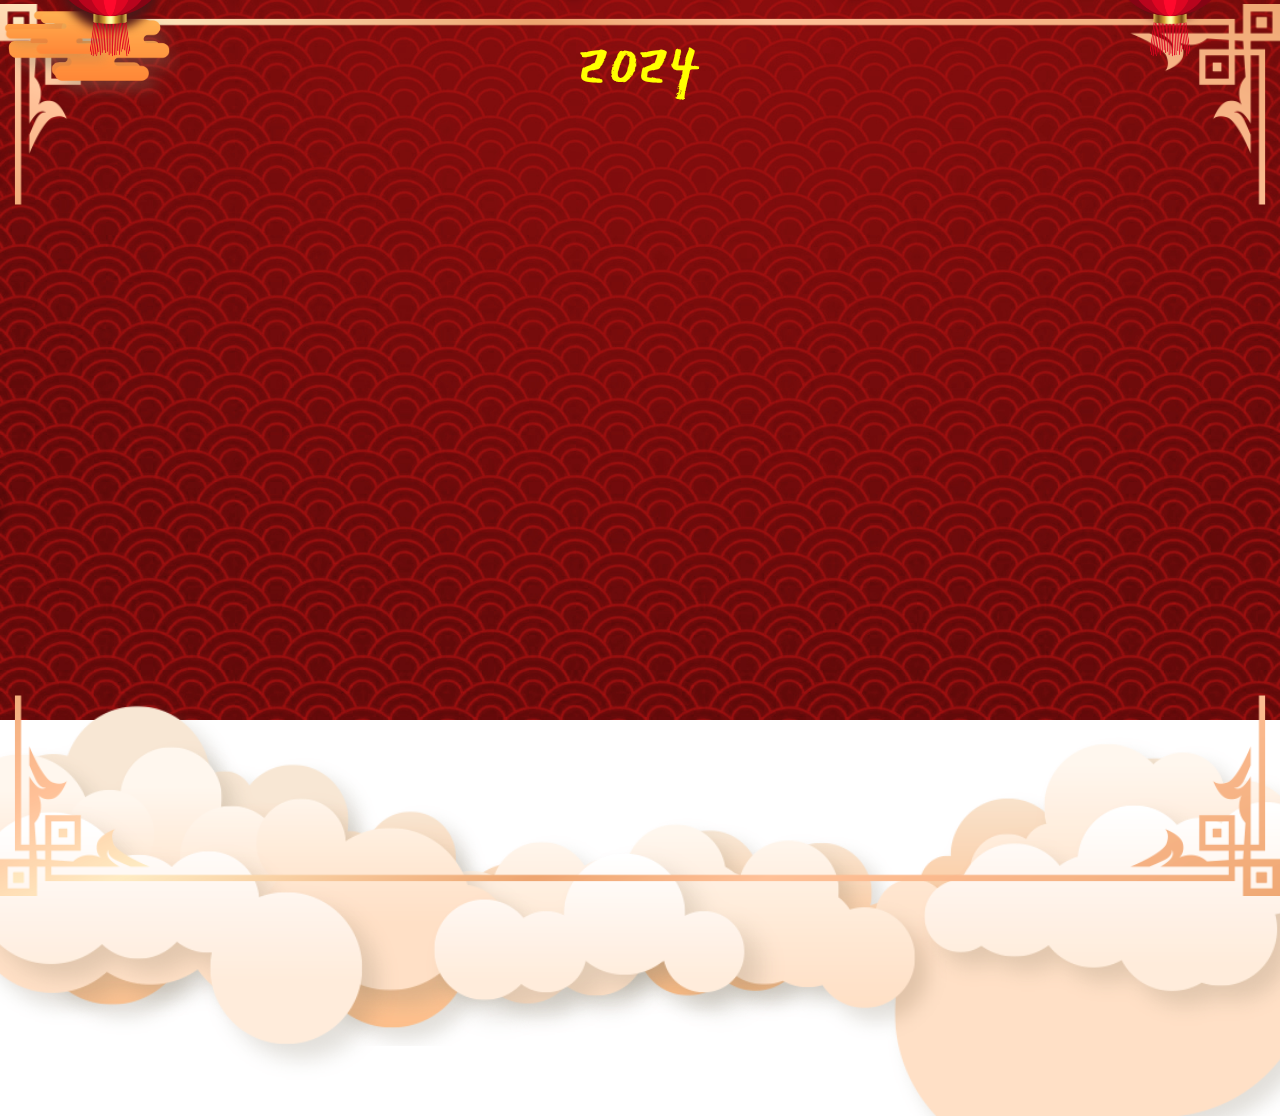
<file: index.html>
<!DOCTYPE html>
<html lang="en">
<head>
    <meta charset="UTF-8">
    <meta http-equiv="X-UA-Compatible" content="IE=edge">
    <meta name="viewport" content="width=device-width, initial-scale=1.0">
    <link rel="stylesheet" href="./style.css">
    <title>Happy Birthday Mom</title>
</head>
<body>
    <div class="wrapper">
        <h1>Happy birthday mummy in  Advanca...</h1>
        <div class="box-time">
            <div class="time">
                <p>Days</p>
                <span id="days">day</span>
            </div>
            <div class="time">
                <p>Hours</p>
                <span id="hours">hours</span>
            </div>
            <div class="time">
                <p>Minutes</p>
                <span id="minutes">minute</span>
            </div>
            <div class="time">
                <p>Seconds</p>
                <span id="seconds">seconds</span>
            </div>
        </div>
    </div>
    <div class="swarup">
        <a href="intro.html">Click here</a></div>
</body>
<script src="./app.js"></script>
</html>
</file>
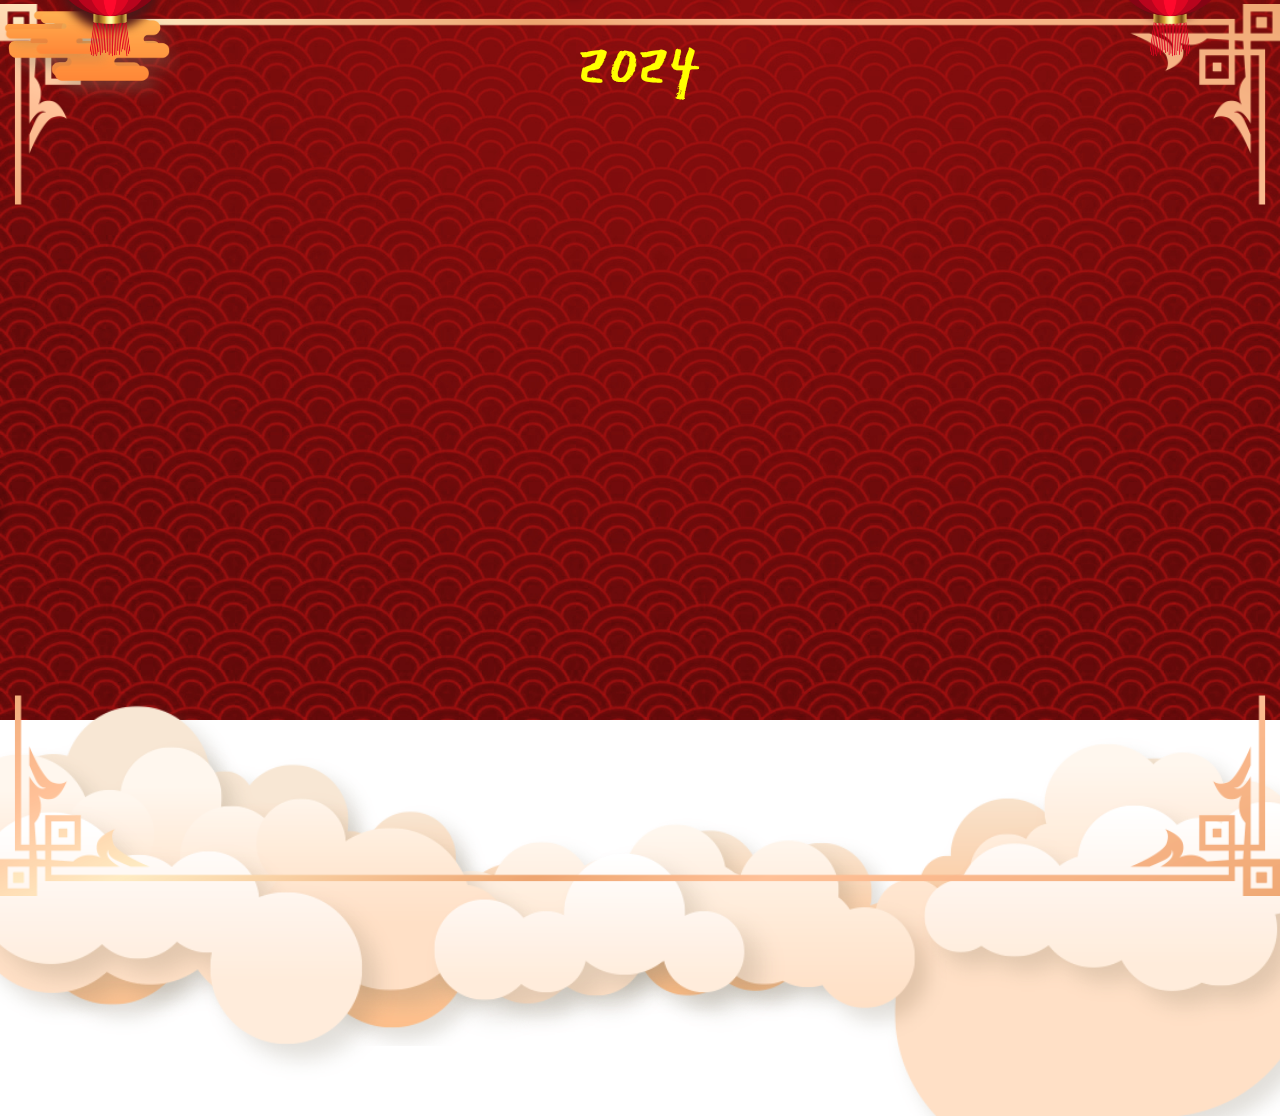
<file: intro.html>
<!DOCTYPE html>
<html lang="en">
<head>
    <meta charset="UTF-8">
    <meta http-equiv="X-UA-Compatible" content="IE=edge">
    <link rel="website icon" type="png" href="image/cat.png">
    <meta name="viewport" content="width=device-width, initial-scale=1.0">
    <link rel="stylesheet" href="https://cdnjs.cloudflare.com/ajax/libs/font-awesome/6.2.1/css/all.min.css" integrity="sha512-MV7K8+y+gLIBoVD59lQIYicR65iaqukzvf/nwasF0nqhPay5w/9lJmVM2hMDcnK1OnMGCdVK+iQrJ7lzPJQd1w==" crossorigin="anonymous" referrerpolicy="no-referrer" />
    <link rel="stylesheet" href="intro.css">
    <title>Happy Birthday Mummy</title>
</head>
<body>
    <div class="box-slider">
        <div class="slider1">
            <img src="image/bgr.jpg" alt="">
            <div class="happynewyear">
                <div class="textHappynewyear">
                    <div class="box-span">
                        <span></span>
                    </div>
                    <div class="box-span">
                        <span></span>
                    </div>
                    <div class="box-span">
                        <span></span>
                    </div>
                    <div class="box-span">
                        <span></span>
                    </div>
                </div>
            </div>
            <div class="box-button">
                <div class="button">
                    <button>Happy Birthday Mummy</button>
                    <span><i class="fa-solid fa-heart"></i></span>
                </div>
            </div>
            <div class="box-slider_img1">
                <div class="slider-img1">
                    <img src="image/circular-pattern.png" alt="">
                </div>
                <div class="pattern">
                    <img src="image/pattern.png" alt="">
                </div>
            </div>
            <div class="circle">
                <span></span>
            </div>
            <div class="box-flower">
                <div class="flower-img">
                    <img src="image/flower.png" alt="">
                </div>
                <div class="flower-img">
                    <img src="image/flower.png" alt="">
                </div>
                <div class="flower-img">
                    <img src="image/flower1.png" alt="">
                </div>
                <div class="flower-img">
                    <img src="image/flower1.png" alt="">
                </div>
                <div class="flower-img">
                    <img src="image/flower2.png" alt="">
                </div>
                <div class="flower-img">
                    <img src="image/flower2.png" alt="">
                </div>
            </div>
            <div class="box-slider_img2">
                <div class="box-slider-img2">
                    <div class="slider-img2">
                        <img src="image/lanterns.png" alt="">
                    </div>
                </div>
                <div class="box-slider-img3">
                    <div class="slider-img3">
                        <img src="image/lanterns.png" alt="">
                    </div>
                </div>
                <div class="box-slider-img4">
                    <div class="slider-img4">
                        <img src="image/lanterns.png" alt="">
                    </div>
                </div>
                <div class="box-slider-img5">
                    <div class="slider-img5">
                        <img src="image/lanterns.png" alt="">
                    </div>
                </div>
            </div>
            <div class="slider-img6">
                <img src="image/cloud-red1.png" alt="">
                <img src="image/cloud-red2.png" alt="">
                <img src="image/cloud-red2.png" alt="">
            </div>
            <div class="box-lion_dance">
                <div class="lion_dance1">
                    <img src="image/Lion-dance.gif" alt="">
                </div>
                <div class="lion_dance2">
                    <img src="image/Lion-dance2.gif" alt="">
                </div>
            </div>
            <div class="cat">
                <img src="image/cat.png" alt="">
            </div>
            <div class="box-number">
                <div class="number2023">
                    <div class="number">
                        <span>2</span>
                    </div>
                    <div class="number">
                        <span>0</span>
                    </div>
                    <div class="number">
                        <span>2</span>
                    </div>
                    <div class="number">
                        <span>4</span>
                    </div>
                </div>
            </div>
            <div class="box-rim">
                <div class="rim1">
                    <img src="image/rim1.png" alt="">
                </div>
                <div class="rim2">
                    <img src="image/rim1.png" alt="">
                </div>
            </div>
            <div class="box-texture_clouds">
                <div class="texture_clouds1">
                    <img src="image/texture-clouds.png" alt="">
                </div>
                <div class="texture_clouds1">
                    <img src="image/texture-clouds.png" alt="">
                </div>
                <div class="texture_clouds1">
                    <img src="image/texture-clouds.png" alt="">
                </div>
                <div class="texture_clouds1">
                    <img src="image/texture-clouds.png" alt="">
                </div>
                <div class="texture_clouds1">
                    <img src="image/texture-clouds.png" alt="">
                </div>
            </div>
            <div class="box-big_clouds">
                <div class="big_clouds1">
                    <img src="image/big-clouds1.png" alt="">
                </div>
                <div class="big_clouds2">
                    <img src="image/big-clouds2.png" alt="">
                </div>
                <div class="big_clouds3">
                    <img src="image/big-clouds3.png" alt="">
                </div>
            </div>
        </div>
        <div class="slider2">
            <div class="rhombus"></div>
            <div class="rhombus"></div>
            <div class="rhombus-img">
                <img id="img-cua-em" src="1.jpg" alt="">
            </div>
            <div class="mail">
                <button><i class="fa-regular fa-envelope"></i></button>
                <span class="heart"><i class="fa-solid fa-heart"></i></span>
            </div>
        </div>
        <div class="slider3">
            <div class="box-content">
                <div class="left">
                    <img src="image/bg1.jpg" alt="">
                    <div class="center">

                    </div>
                    <div class="lanterns-content">
                        <img src="image/lanterns.png" alt="">
                    </div>
                    <div class="box-big_flowers">
                        <img src="image/big-flower.png" alt="">
                        <img src="image/big-flower.png" alt="">
                        <img src="image/big-flower.png" alt="">
                        <img src="image/big-flower1.png" alt="">
                        <img src="image/big-flower1.png" alt="">
                        <img src="image/big-flower2.png" alt="">
                        <img src="image/big-flower2.png" alt="">
                        <img src="image/big-flower2.png" alt="">
                    </div>
                    <div class="box-circle_left">
                        <div class="circle_left">
                            <img src="image/circular-pattern.png" alt="">
                            <div class="text-content">
                                <h2>Happy</h2>
                                <h1>Birthday</h1>
                                <span>Mummy</span>
                            </div>
                        </div>
                    </div>
                    <div class="apricot_blossom">
                        <img src="image/apricot-blossom.png" alt="">
                        <img src="image/apricot-blossom.png" alt="">
                        <img src="image/apricot-blossom.png" alt="">
                        <img src="image/apricot-blossom.png" alt="">
                        <img src="image/apricot-blossom.png" alt="">
                        <img src="image/apricot-blossom.png" alt="">
                    </div>
                </div>
                <div class="right">
                    <div class="content">
                        <div class="title">
                            <h1 id="name-cuas-em">&#129505For you !</h1>
                        </div>
                        <p id="message-content">
                            <font color="green">फूल🌹 में जिस तरह खुशबू अच्छी लगती है! <br>
                                मुझको उस तरह मेरी माँ अच्छी🤗 लगती है <br>
                                अल्लाह सलामत और खुश😁 रखे मेरी माँ को <br>
                                दुआओं में सारी मुझे यह दुआ🤲 अच्छी लगती है <br>
                                🎂🍫  Happy Birthday Maa  🎂🍫                                                
                                                
</font>
<font color="red">
</font>
                        </p>
                        <div class="fixedContent">
                            <h3><a href="swarup/index.html">Created by: Hammad</a></h3>
                        </div>
                    </div>
                </div>
            </div>
            <i class="fa-solid fa-xmark"></i>
        </div>
    </div>

    <audio id="song">
        <source src="image/nhac.mp3" type="audio/mp3">
    </audio>

<script src="./data.js"></script>

<script>
    // get request GET name
    var urlParams = new URLSearchParams(window.location.search);
    var name = urlParams.get('name');
    // search name in data_name
    if (name != null) {
        for (var i = 0; i < data_name.length; i++) {
            if (name == data_name[i].name) {
                document.getElementById("name-cua-em").innerHTML = data_name[i].name;
                document.getElementById("img-cua-em").src = data_name[i].img;
                document.getElementById("message-content").innerHTML = data_name[i].message;
                break;
            }
        }
    }


</script>
<script src="./intro.js"></script>
</body>
</html>
</file>
<file: style.css>
@import url('https://fonts.googleapis.com/css2?family=Lobster&display=swap');
@import url('https://fonts.googleapis.com/css2?family=Caramel&display=swap');
@import url('https://fonts.googleapis.com/css2?family=Fredoka+One&display=swap');
*{
    padding: 0;
    margin: 0;
    box-sizing: border-box;
}
body{
    background-image: url('image/background1.jpg');
    background-repeat: no-repeat;
    background-size: cover;
    width: 100vw;
    height: 100vh;
    position: relative;
    display: flex;
    justify-content: center;
    align-items: center;
}
.wrapper{
    position: relative;
    width: 100%;
    height: 100%;
    display: flex;
    justify-content: center;
    align-items: center;
    flex-direction: column;
    line-height: 80px;
}
.wrapper h1{
    font-size: 40px;
    font-family: 'Lobster', cursive;
    letter-spacing: 1px;
    color: #fff;
}
.wrapper .box-time{
    position: relative;
    display: flex;
    line-height: normal;
    width: 530px;
    justify-content: space-between;
}
.box-time .time{
    position: relative;
    width: 120px;
    height: 120px;
    display: flex;
    justify-content: center;
    align-items: center;
    flex-direction: column;
    background-color: rgb(216, 48, 48);
    border-radius: 50%;
    box-shadow: 0 0 20px #fff,
            0 0 40px #fff;
}
.box-time .time::before{
    position: absolute;
    content: '';
    width: 100px;
    height: 100px;
    border: 11px solid rgb(251, 255, 0);
    box-shadow: inset 0 0 10px #333;
    border-radius: 50%;
}
.box-time .time p{
    font-size: 35px;
    font-family: 'Caramel', cursive;
}
.box-time .time span{
    padding: 10px 0px;
    font-size: 25px;
    font-family: 'Fredoka One', cursive;
}
</file>
<file: intro.css>
@import url('https://fonts.googleapis.com/css2?family=Water+Brush&display=swap');
@import url('https://fonts.googleapis.com/css2?family=East+Sea+Dokdo&display=swap');
@import url('https://fonts.googleapis.com/css2?family=Roboto&display=swap');
@import url('https://fonts.googleapis.com/css2?family=Lobster&display=swap');
@import url('https://fonts.googleapis.com/css2?family=Anton&display=swap');
@import url('https://fonts.googleapis.com/css2?family=Dancing+Script:wght@700&display=swap');
*{
    margin: 0;
    padding: 0;
    box-sizing: border-box;

}
body{
    width: 100vw;
    height: 100vh;
    overflow: hidden;
}
.box-slider{
    width: 100%;
    height: 100%;
    position: relative;
}
.box-slider_img1{
    width: 100%;
    height: 100%;
    position: absolute;
    z-index: 1000;
    top: 0;
}
.slider1{
    width: 100%;
    height: 100%;
    overflow: hidden;
    /* animation: slider1 3s forwards; */
    user-select: none;
}
@keyframes slider1{
    0%{
        transform: scale(3);
        filter: blur(10px);
    }
    100%{
        transform: scale(1);
        filter: blur(0);
    }
}
.slider1 img{
    width: 100%;
}
.happynewyear{
    position: absolute;
    width: 100%;
    display: flex;
    justify-content: center;
    top: 0;
    left: 0;
    z-index: 100000;
}
.textHappynewyear{
    position: absolute;
    width: 500px;
    height: 80px;
    display: flex;
    justify-content: space-between;
    top: 20px;
    transform: translateY(-130px);
    animation: textHappyTransform 1s 3s forwards;
}
@keyframes textHappyTransform{
    0%{
        transform: translateY(-130px);
    }
    50%,100%{
        transform: translateY(0px);
    }
}
.box-span{
    top: 0;
}
.textHappynewyear .box-span span{
    width: 80px;
    height: 80px;
    background-color: red;
    transform: rotate(45deg);
    display: flex;
    justify-content: center;
    align-items: center;
    box-shadow: inset 0px 0px 10px rgb(0, 0, 0, 0.6);
}
.textHappynewyear .box-span:nth-child(1){
    animation: rotateText 5s linear infinite;
}
@keyframes rotateText{
    0%{
        transform: rotate(0deg);
        transform-origin: top;
    }
    25%{
        transform: rotate(5deg);
        transform-origin: top;
    }
    50%{
        transform: rotate(0deg);
        transform-origin: top;
    }
    75%{
        transform: rotate(-5deg);
        transform-origin: top;
    }
    100%{
        transform: rotate(0deg);
        transform-origin: top;
    }
}
.textHappynewyear .box-span:nth-child(2){
    animation: rotateText2 3s linear infinite;
}
@keyframes rotateText2{
    0%{
        transform: rotate(0deg);
        transform-origin: top;
    }
    25%{
        transform: rotate(5deg);
        transform-origin: top;
    }
    50%{
        transform: rotate(0deg);
        transform-origin: top;
    }
    75%{
        transform: rotate(-5deg);
        transform-origin: top;
    }
    100%{
        transform: rotate(0deg);
        transform-origin: top;
    }
}
.textHappynewyear .box-span:nth-child(3){
    animation: rotateText3 7s linear infinite;
}
@keyframes rotateText3{
    0%{
        transform: rotate(0deg);
        transform-origin: top;
    }
    25%{
        transform: rotate(5deg);
        transform-origin: top;
    }
    50%{
        transform: rotate(0deg);
        transform-origin: top;
    }
    75%{
        transform: rotate(-5deg);
        transform-origin: top;
    }
    100%{
        transform: rotate(0deg);
        transform-origin: top;
    }
}
.textHappynewyear .box-span:nth-child(4){
    animation: rotateText4 4s linear infinite;
}
@keyframes rotateText4{
    0%{
        transform: rotate(0deg);
        transform-origin: top;
    }
    25%{
        transform: rotate(5deg);
        transform-origin: top;
    }
    50%{
        transform: rotate(0deg);
        transform-origin: top;
    }
    75%{
        transform: rotate(-5deg);
        transform-origin: top;
    }
    100%{
        transform: rotate(0deg);
        transform-origin: top;
    }
}
.textHappynewyear span::before{
    position: absolute;
    content: '';
    width: 100%;
    height: 100%;
    border: 2px solid #ffe100;
    box-shadow: 8px 3px 15px rgb(0, 0, 0, 0.6);
}
.textHappynewyear .box-span:nth-child(1) span::after{
    position: absolute;
    content: 'Chúc';
    transform: rotate(-45deg);
    font-family: 'Water Brush', cursive;
    font-size: 40px;
    color: #ffe100;
    animation: textHappy1 4s linear infinite;
}
@keyframes textHappy1{
    0%{
        content: 'Happy';
    }
    33.333%{
        content: 'Birthday';
    }
    66.6667%{
        content: 'Mummy';
    }
    100%{
        content: '❤️';
    }
}
.textHappynewyear .box-span:nth-child(2) span::after{
    position: absolute;
    content: 'Happy';
    transform: rotate(-45deg);
    font-family: 'Water Brush', cursive;
    font-size: 35px;
    color: #ffe100;
    animation: textHappy2 4s linear infinite;
}
@keyframes textHappy2{
    0%{
        content: 'Happy';
    }
    33.333%{
        content: 'Birthday';
    }
    66.6667%{
        content: 'Mummy';
    }
    100%{
        content: '❤️';
    }
}
.textHappynewyear .box-span:nth-child(3) span::after{
    position: absolute;
    content: '🎉💕';
    transform: rotate(-45deg);
    font-family: 'Water Brush', cursive;
    font-size: 40px;
    color: #ffe100;
    animation: textHappy3 4s linear infinite;
}
@keyframes textHappy3{
    0%{
        content: 'Many';
    }
    33.333%{
        content: 'Many';
    }
    66.6667%{
        content: 'Happy';
    }
    100%{
        content: 'return of the day';
    }
}
.textHappynewyear .box-span:nth-child(4) span::after{
    position: absolute;
    content: '🎉';
    transform: rotate(-45deg);
    font-family: 'Water Brush', cursive;
    font-size: 40px;
    color: #ffe100;
    animation: textHappy4 4s linear infinite;
}
@keyframes textHappy4{
    0%{
        content: 'Happy';
    }
    33.333%{
        content: 'Birthday';
    }
    66.6667%{
        content: 'Mom';
    }
    100%{
        content: '❤️';
    }
}
.box-slider_img1{
    animation: scaleRotate 1s 4s forwards;
    opacity: 0;
    transform: scale(0.3);
}
.slider1 .box-slider_img1 .slider-img1{
    position: absolute;
    width: 400px;
    top: 50%;
    left: 50%;
    transform: translate(-50%, -50%);
    display: flex;
    justify-content: center;
    align-items: center;
    z-index: 10;
    animation:sliderImg2 20s linear infinite;
}
@keyframes scaleRotate{
    0%{
        opacity: 0;
        transform: scale(0.3);
    }
    100%{
        opacity: 1;
        transform: scale(1);
    }
}
@keyframes sliderImg2{
    0%{
        transform: translate(-50%, -50%) rotate(0deg);
    }
    100%{
        transform: translate(-50%, -50%) rotate(360deg);
    }
}
.slider1 .box-slider_img1 .slider-img1::before{
    position: absolute;
    content: '';
    width: calc(100% - 40px);
    height: calc(100% - 40px);
    background-color: #aa0000;
    border-radius: 50%;
    z-index: -1;
    box-shadow: inset 0px 0px 80px rgb(0, 0, 0);
}
.slider1 .box-slider_img1 .slider-img1 img{
    width: 100%;
}
.box-number{
    position: absolute;
    top: 0;
    left: 0;
    z-index: 10000;
    width: 100%;
    height: 100%;
    pointer-events: none;
}
.number2023{
    position: absolute;
    display: flex;
    top: 63%;
    left: 50%;
    align-items: center;
    justify-content: center;
    transform: translate(-50%,-50%);
    font-family: 'East Sea Dokdo', cursive;
    color: rgb(255, 255, 0);
    font-size: 75px;
}
.number2023 .number:nth-child(1){
    position: relative;
    top: -500px;
    animation: number1 1.5s 4.5s linear forwards;
}
@keyframes number1{
    0%{
        top: -400px;
        left: -100px;
        transform: rotate(15deg);
        /* transform-origin: left; */
    }
    20%{
        top: 0px;
        left: -100px;
        transform: rotate(15deg);
        /* transform-origin: left; */
    }
    23%{
        top: -10px;
        left: -97px;
        transform: rotate(10deg);
    }
    25%{
        top: -20px;
        left: -95px;
    }
    28%{
        top: -28px;
        left: -90px;
    }
    30%{
        top: -35px;
        left: -85px;
    }
    33%{
        top: -41.5px;
        left: -82px;
    }
    35%{
        top: -50px;
        left: -80px;
    }
    40%{
        top: -62px;
        left: -75px;
    }
    45%{
        top: -68px;
        left: -70px;
    }
    50%{
        top: -70px;
        left: -65px;
    }
    52.5%{
        top: -69px;
        left: -62px;
    }
    55%{
        top: -68px;
        left: -60px;
    }
    57.5%{
        top: -65px;
        left: -55px;
    }
    60%{
        top: -62px;
        left: -50px;
    }
    62.5%{
        top: -59px;
        left: -48px;
    }
    65%{
        top: -50px;
        left: -45px;
    }
    67.5%{
        top: -41.5px;
        left: -43px;
    }
    70%{
        top: -35px;
        left: -40px;
    }
    72.5%{
        top: -28px;
        left: -38px;
    }
    75%{
        top: -20px;
        left: -35px;
    }
    77.5%{
        top: -10px;
        left: -33px;
    }
    80%{
        top: 0;
        left: -30px;
        transform: rotate(-15deg);
    }
    82.5%{
        top: -3px;
        left: -27px;
    }
    85%{
        top: -8px;
        left: -22.5px;
    }
    90%{
        top: -20px;
        left: -15px;
    }
    95%{
        top: -8px;
        left: -7.5px;
    }
    100%{
        top: 0px;
        left: 0px;
        transform: rotate(0deg);
        transform-origin: left;
    }
}
.number2023 .number:nth-child(2){
    position: relative;
    top: -500px;
    animation: number1 1.5s 5.5s linear forwards;
}
.number2023 .number:nth-child(3){
    position: relative;
    top: -500px;
    animation: number1 1.5s 6.5s linear forwards;
}
.number2023 .number:nth-child(4){
    position: relative;
    top: -500px;
    animation: number1 1.5s 7.5s linear forwards;
}
.box-button{
    position: absolute;
    top: 75%;
    left: 50%;
    transform: translate(-50%,-50%) scale(0);
    z-index: 10000;
    animation: scaleButton 3s 10s linear forwards;
}
@keyframes scaleButton{
    0%{
        transform: translate(-50%,-50%) scale(0);
    }
    10%{
        transform: translate(-50%,-50%) scale(1.3);
    }
    20%{
        transform: translate(-50%,-50%) scale(0.7);
    }
    30%,100%{
        transform: translate(-50%,-50%) scale(1);
    }
}
.box-button .button{
    width: 170px;
    height: 50px;
    display: flex;
    justify-content: center;
    align-items: center;
}
.box-button .button button{
    padding: 10px 15px;
    background-color: rgb(199,37,68);
    font-family: 'Roboto', sans-serif;
    border: none;
    color: #ffe100;
    font-size: 15px;
    font-weight: bold;
    border-radius: 4px 0px 0px 4px;
    cursor: pointer;
    transition: 0.5s;
}
.box-button .button button:hover{
    background-color: rgb(180, 32, 59);
    color: aliceblue;
}
.box-button .button span{
    position: relative;
    width: 42px;
    height: 42px;
    background-color: rgb(199,37,68);
    margin-left: -2px;
    border-radius: 0px 6px 6px 0px;
    cursor: pointer;
    display: flex;
    justify-content: center;
    align-items: center;
    transition: 0.5s;
}
.box-button .button button:hover ~ span{
    transform: translateY(-4px);
    background-color: rgb(186, 35, 62);
    box-shadow: -2px 2px 5px rgb(0, 0, 0, 0.5);
}
.box-button .button span i{
    color: #fff;
    transition: 0.5s;
}
.box-button .button button:hover ~ span i{
    color: rgb(255, 41, 80);
    transform: rotate(360deg);
    filter: drop-shadow(0px 0px 10px rgb(255, 187, 199));
}
.circle{
    position: absolute;
    top: 0;
    left: 0;
    width: 100%;
    height: 100%;
    display: flex;
    justify-content: center;
    align-items: center;
}
.circle span{
    position: absolute;
    width: 450px;
    height: 450px;
    background: #db0000;
    border-radius: 50%;
    display: flex;
    justify-content: center;
    align-items: center;
    box-shadow: 0 0 30px rgb(0, 0, 0);
    opacity: 0;
    animation: scaleRotate 1s 3s forwards;
}
.circle span::before{
    position: absolute;
    content: '';
    width: 100%;
    height: 100%;
    border: 4px solid #ffe100;
    border-radius: 50%;
}
.pattern{
    position: absolute;
    top: 50%;
    left: 50%;
    transform: translate(-50%, -50%);
    content: '';
    width: 230px;
    height: 230px;
    display: flex;
    justify-content: center;
    align-items: center;
    z-index: 1000;
    overflow: hidden;
    background-color: #aa0000;
    border-radius: 50%;
    box-shadow: inset 0px 0px 15px rgb(0, 0, 0, 0.6);
}
.pattern img{
    width: 570px;
    opacity: 0.5;
}
.box-flower{
    position: absolute;
    top: 0;
    left: 0;
    width: 100%;
    animation: scaleRotate 1s 4s forwards;
    opacity: 0;
    transition: all 1s;
    transform: scale(0.3);
    z-index: 80;
}
.flower-img:nth-child(1){
    position: absolute;
    width: 100px;
    top: 100px;
    left: 460px;
    z-index: 1000;
    animation: rotateFlower 3s linear infinite;
}
@keyframes rotateFlower{
    0%{
        transform: rotate(0deg);
    }
    100%{
        transform: rotate(360deg);
    }
}
.flower-img:nth-child(4){
    position: absolute;
    width: 130px;
    top: 380px;
    right: 430px;
    z-index: 1000;
    /* filter: drop-shadow(-5px 6px 5px rgb(0, 0, 0, 0.5)); */
    animation: rotateFlower2 5s linear infinite;
}
@keyframes rotateFlower2{
    0%{
        transform: rotate(360deg);
    }
    100%{
        transform: rotate(0deg);
    }
}
.flower-img:nth-child(3){
    position: absolute;
    width: 180px;
    top: 140px;
    left: 350px;
    z-index: 10;
    /* filter: drop-shadow(-5px 6px 5px rgb(0, 0, 0, 0.5)); */
    animation: rotateFlower2 3s linear infinite;
}
.flower-img:nth-child(6){
    position: absolute;
    width: 100px;
    top: 330px;
    right: 420px;
    z-index: 70;
    /* filter: drop-shadow(-5px 6px 5px rgb(0, 0, 0, 0.5)); */
    animation: rotateFlower 3s linear infinite;
}
.flower-img:nth-child(5){
    position: absolute;
    width: 125px;
    top: 110px;
    left: 400px;
    z-index: 10;
    /* filter: drop-shadow(-5px 6px 5px rgb(0, 0, 0, 0.5)); */
    animation: rotateFlower2 5s linear infinite;
}
.flower-img:nth-child(2){
    position: absolute;
    width: 180px;
    top: 390px;
    right: 460px;
    z-index: 10;
    /* filter: drop-shadow(-5px 6px 5px rgb(0, 0, 0, 0.5)); */
    animation: rotateFlower2 4s linear infinite;
}
.box-slider_img2{
    position: absolute;
    width: 100%;
    height: 100%;
    top: 0;
    left: 0;
}
.box-slider-img2{
    position: absolute;
    width: 160px;
    top: -200px;
    left: 0;
    z-index: 100;
    animation: dichchuyen1 2s forwards,
                 lanterns 3s infinite linear;
    animation-delay: 2s;
}
@keyframes dichchuyen1{
    0%{
        top: -150px;
        left: 0;
    }
    30%{
        top: 0;
        left: 0;
    }
    50%{
        top: -20px;
        left: 0;
    }
    100%{
        top: 0;
        left: 0;
    }
}
.box-slider-img2 .slider-img2{
    position: absolute;
    top: 100px;
    left: 30px;
    width: 160px;
    display: flex;
    justify-content: center;
    align-items: center;
    z-index: 100;
}
@keyframes lanterns {
    0%{
        transform: rotate(0deg);
        transform-origin: top;
    }
    25%{
        transform-origin: top;
        transform: rotate(5deg);
    }
    50%{
        transform-origin: top;
        transform: rotate(0deg);
    }
    75%{
        transform-origin: top;
        transform: rotate(-5deg);
    }
    100%{
        transform: rotate(0deg);
        transform-origin: top;
    }
}
.box-slider-img2 .slider-img2::before{
    position: absolute;
    content: '';
    width: 100px;
    height: 100px;
    background-image: radial-gradient(circle farthest-corner at center, #373737 0%, #5d0000 100%);
    top: 50%;
    left: 50%;
    transform: translate(-50%, -50%);
    border-radius: 50%;
    filter: blur(5px);
    z-index: -1;
}
.box-slider-img2 .slider-img2::after{
    position: absolute;
    content: '';
    width: 2px;
    height: 200px;
    background: #ffe100;
    z-index: -1;
    top: -145px;
}
.slider-img2 img{
    width: 100%;
    z-index: 9;
}
.box-slider-img3{
    position: absolute;
    top: -200px;
    left: 230px;
    width: 130px;
    height: auto;
    z-index: 100;
    animation: dichchuyen2 2s 2s forwards,
             lanterns 3s 1s infinite linear;
}
@keyframes dichchuyen2{
    0%{
        top: -200px;
        left: 230px;
    }
    30%{
        top: 0;
        left: 230px;
    }
    50%{
        top: -20px;
        left: 230px;
    }
    100%{
        top: 0;
        left: 230px;
    }
}
.box-slider-img3 .slider-img3{
    position: absolute;
    top: 50px;
    width: 130px;
    display: flex;
    justify-content: center;
    align-items: center;
    z-index: 10;
}
.box-slider-img3 .slider-img3::before{
    position: absolute;
    content: '';
    width: 80px;
    height: 80px;
    background-image: radial-gradient(circle farthest-corner at center, #373737 0%, #5d0000 100%);
    top: 50%;
    left: 50%;
    transform: translate(-50%, -50%);
    border-radius: 50%;
    filter: blur(5px);
    z-index: -1;
}
.box-slider-img3 .slider-img3::after{
    position: absolute;
    content: '';
    width: 2px;
    height: 200px;
    background: #ffe100;
    z-index: -1;
    top: -145px;
}
.slider-img3 img{
    width: 100%;
    z-index: 9;
}
.box-slider-img4{
    position: absolute;
    top: -200px;
    right: 230px;
    width: 130px;
    height: auto;
    z-index: 100;
    animation: dichchuyen3 2s 2s forwards,
                 lanterns 3s 1s infinite linear;
}
@keyframes dichchuyen3{
    0%{
        top: -200px;
        right: 230px;
    }
    30%{
        top: 0;
        right: 230px;
    }
    50%{
        top: -20px;
        right: 230px;
    }
    100%{
        top: 0;
        right: 230px;
    }
}
.box-slider-img4 .slider-img4{
    position: absolute;
    top: 50px;
    width: 130px;
    display: flex;
    justify-content: center;
    align-items: center;
    z-index: 10;
}
.box-slider-img4 .slider-img4::before{
    position: absolute;
    content: '';
    width: 80px;
    height: 80px;
    background-image: radial-gradient(circle farthest-corner at center, #373737 0%, #5d0000 100%);
    top: 50%;
    left: 50%;
    transform: translate(-50%, -50%);
    border-radius: 50%;
    filter: blur(5px);
    z-index: -1;
}
.box-slider-img4 .slider-img4::after{
    position: absolute;
    content: '';
    width: 2px;
    height: 200px;
    background: #ffe100;
    z-index: -1;
    top: -145px;
}
.slider-img4 img{
    width: 100%;
    z-index: 9;
}
.box-slider-img5{
    position: absolute;
    top: -200px;
    right: 30px;
    width: 160px;
    height: auto;
    z-index: 100;
    animation: dichchuyen4 2s 2s forwards,
                 lanterns 3s infinite linear;
}
@keyframes dichchuyen4{
    0%{
        top: -200px;
        right: 30px;
    }
    30%{
        top: 0;
        right: 30px;
    }
    50%{
        top: -20px;
        right: 30px;
    }
    100%{
        top: 0;
        right: 30px;
    }
}
.box-slider-img5 .slider-img5{
    position: absolute;
    top: 100px;
    width: 160px;
    display: flex;
    justify-content: center;
    align-items: center;
    z-index: 10;
}
.box-slider-img5 .slider-img5::before{
    position: absolute;
    content: '';
    width: 80px;
    height: 80px;
    background-image: radial-gradient(circle farthest-corner at center, #373737 0%, #5d0000 100%);
    top: 50%;
    left: 50%;
    transform: translate(-50%, -50%);
    border-radius: 50%;
    filter: blur(5px);
    z-index: -1;
}
.box-slider-img5 .slider-img5::after{
    position: absolute;
    content: '';
    width: 2px;
    height: 200px;
    background: #ffe100;
    z-index: -1;
    top: -145px;
}
.slider-img5 img{
    width: 100%;
    z-index: 9;
}
.slider-img6{
    position: absolute;
    top: 0;
    left: 0;
    z-index: 100;
}
.slider-img6 img:nth-child(1){
    width: 170px;
    filter: drop-shadow(5px 5px 7px rgb(0, 0, 0, 0.5));
    margin-top: 120px;
    margin-left: -160px;
    position: absolute;
    z-index: 11;
    animation: cloudRed1 2s 3s forwards;
}
@keyframes cloudRed1{
    0%{
        margin-left: -160px;
    }
    50%,100%{
        margin-left: 210px;
    }
}
.slider-img6 img:nth-child(2){
    width: 160px;
    filter: drop-shadow(5px 7px 8px rgb(0, 0, 0, 0.4));
    margin-top: 200px;
    margin-left: 1500px;
    position: absolute;
    z-index: 11;
    animation: cloudRed2 2s 3s forwards;
}
@keyframes cloudRed2{
    0%{
        margin-left: 1500px;
    }
    50%,100%{
        margin-left: 800px;
    }
}
.slider-img6 img:nth-child(3){
    width: 180px;
    filter: drop-shadow(-8px 5px 7px rgb(0, 0, 0, 0.4));
    margin-top: 450px;
    margin-left: -170px;
    position: absolute;
    z-index: 11;
    transform: scaleX(-1) rotate(-5deg);
    animation: cloudRed3 2s 3s forwards;
}
@keyframes cloudRed3{
    0%{
        margin-left: -100px;
    }
    50%,100%{
        margin-left: 440px;
    }
}
.box-lion_dance{
    position: absolute;
    top: 0;
    left: 0;
    width: 100%;
    height: 100%;
}
.box-lion_dance .lion_dance1{
    position: absolute;
    width: 250px;
    top: 290px;
    right: 180px;
    z-index: 100;
    transform: scale(0);
    animation: lionDance 3s 3.5s forwards alternate;
}
@keyframes lionDance{
    0%{
        transform: scale(0);
    }
    10%{
        transform: scale(1.3);
    }
    20%{
        transform: scale(0.7);
    }
    30%,100%{
        transform: scale(1);
    }
}
.box-lion_dance .lion_dance1::before{
    position: absolute;
    content: '';
    width: 120px;
    height: 15px;
    background-color: rgb(0, 0, 0);
    border-radius: 10px;
    left: 60%;
    bottom: 60px;
    transform: translateX(-50%);
    filter: blur(8px);
    z-index: -1;
}
.box-lion_dance .lion_dance2{
    position: absolute;
    width: 250px;
    top: 310px;
    left: 200px;
    z-index: 100;
    transform: scale(0);
    animation: lionDance 3s 3.5s forwards alternate;
}
.box-lion_dance .lion_dance2::before{
    position: absolute;
    content: '';
    width: 100px;
    height: 15px;
    background-color: rgb(0, 0, 0);
    border-radius: 10px;
    left: 44%;
    bottom: 27px;
    transform: translateX(-50%);
    filter: blur(8px);
    z-index: -1;
}
.cat{
    position: absolute;
    top: 50%;
    left: 50%;
    opacity: 0;
    transform: translate(-50%, -50%) scale(0);
    z-index: 1000;
    transition: .5s;
    cursor: pointer;
    animation: scaleCat 1s 4.2s forwards;
}
@keyframes scaleCat{
    0%{
        opacity: 0;
        top: 50%;
        left: 50%;
        transform: translate(-50%, -50%) scale(0);
    }
    100%{
        opacity: 1;
        top: 50%;
        left: 50%;
        transform: translate(-50%, -50%) scale(1);
    }
}
.cat:hover{
    filter: drop-shadow(0 0 25px rgb(255, 255, 0));
}
.cat img{
    width: 190px;
    margin-top: -5rem;
}
.box-rim{
    position: absolute;
    width: 100%;
    height: 100%;
    top: 0;
    left: 0;
    z-index: 10;
}
.box-rim .rim1{
    top: 0;
    transform: scaleY(-1);
}
.box-rim .rim2{
    position: absolute;
    bottom: 0;
    width: 100%;
}
.box-texture_clouds{
    position: absolute;
    top: 0;
    left: 0;
    width: 100%;
}
.texture_clouds1:nth-child(1){
    position: absolute;
    width: 120px;
    animation: textureClouds1 60s infinite linear;
}
@keyframes textureClouds1{
    0%{
        top: 200px;
        left: -150px;
    }
    50%{
        top: 200px;
        left: 1300px;
    }
    100%{
        top: 200px;
        left: -150px;
    }
}
.texture_clouds1 img{
    width: 120px;
}
.texture_clouds1:nth-child(2){
    position: absolute;
    /* top: 320px;
    left: 280px; */
    width: 130px;
    z-index: 10;
    animation: textureClouds2 30s infinite linear;
}
@keyframes textureClouds2{
    0%{
        top: 320px;
        left: -150px;
    }
    50%{
        top: 320px;
        left: 1300px;
    }
    100%{
        top: 200px;
        left: -150px;
    }
}
.texture_clouds1:nth-child(2) img{
    width: 170px;
}
.texture_clouds1:nth-child(3){
    position: absolute;
    /* top: 150px;
    right: 180px; */
    width: 100px;
    z-index: 10;
    animation: textureClouds3 65s infinite linear;
}
@keyframes textureClouds3{
    0%{
        top: 150px;
        right: -150px;
    }
    50%{
        top: 150px;
        right: 1300px;
    }
    100%{
        top: 150px;
        right: -150px;
    }
}
.texture_clouds1:nth-child(3) img{
    width: 100px;
}
.texture_clouds1:nth-child(4){
    position: absolute;
    /* top: 260px;
    right: 250px; */
    width: 180px;
    z-index: 10;
    animation: textureClouds4 20s infinite linear;
}
@keyframes textureClouds4{
    0%{
        top: 260px;
        right: -150px;
    }
    50%{
        top: 260px;
        right: 1300px;
    }
    100%{
        top: 260px;
        right: -150px;
    }
}
.texture_clouds1:nth-child(4) img{
    width: 180px;
}
.texture_clouds1:nth-child(5){
    position: absolute;
    /* top: 380px;
    right: 30px; */
    width: 120px;
    z-index: 10;
    animation: textureClouds5 50s infinite linear;
}
@keyframes textureClouds5{
    0%{
        top: 380px;
        right: -150px;
    }
    50%{
        top: 380px;
        right: 1300px;
    }
    100%{
        top: 380px;
        right: -150px;
    }
}
.texture_clouds1:nth-child(5) img{
    width: 120px;
}
.box-big_clouds{
    position: absolute;
    top: 0;
    left: 0;
    width: 100%;
    height: 100%;
    display: flex;
    justify-content: center;
    align-items: center;
}
.big_clouds1{
    position: absolute;
    bottom: -190px;
    width: 110%;
    z-index: 7;
    animation: bigClouds1 4s infinite alternate;
}
@keyframes bigClouds1{
    0%{
        transform: scale(1);
    }
    50%{
        transform: scale(0.98);
    }
    100%{
        transform: scale(1);
    }
}
.big_clouds2{
    position: absolute;
    bottom: -220px;
    width: 110%;
    z-index: 6;
    animation: bigClouds2 3s infinite alternate;
}
@keyframes bigClouds2{
    0%{
        transform: scale(1);
    }
    50%{
        transform: scale(0.98);
    }
    100%{
        transform: scale(1);
    }
}
.big_clouds3{
    position: absolute;
    bottom: -150px;
    width: 110%;
    z-index: 5;
    animation: bigClouds3 2s infinite alternate;
}
@keyframes bigClouds3{
    0%{
        transform: scale(1);
    }
    50%{
        transform: scale(0.98);
    }
    100%{
        transform: scale(1);
    }
}


/* ---------slider2-------- */
.slider2{
    position: absolute;
    top: 50%;
    left: 50%;
    transform: translate(-50%, -50%);
    display: flex;
    justify-content: center;
    align-items: center;
    z-index: 100;
    user-select: auto;
}
.slider2 .rhombus:nth-child(1){
    position: absolute;
    width: 396px;
    height: 370px;
    background: #fff;
    transform: rotate(-35deg) skewX(20deg) scale(0);
    border: 4px solid rgb(255, 255, 0);
    box-shadow: 0 0 10px rgb(0, 0, 0),
                0 0 30px rgb(0, 0, 0, 0.5);
    transition: 1s;
}
.slider2 .rhombus:nth-child(2){
    position: absolute;
    width: 310px;
    height: 284px;
    background: #fff;
    transform: rotate(-35deg) skewX(20deg) scale(0);
    border: 4px solid rgb(255, 255, 0);
    box-shadow: 0 0 10px rgb(0, 0, 0, 0.5),
                0 0 20px rgb(0, 0, 0, 0.1);
}
.rhombus-img{
    width: 250px;
    height: 250px;
    background-color: #fff;
    border: 4px solid rgb(255, 255, 0);
    z-index: 100;
    box-shadow: 0 0 10px rgb(0, 0, 0, 0.5),
                0 0 20px rgb(0, 0, 0, 0.1);
    overflow: hidden;
    border-radius: 50%;
    transform: scale(0);
}
.rhombus-img img{
    width: 100%;
    height: 100%;
    object-fit: cover;
    transition: 0.5s;
}
.mail{
    position: absolute;
    z-index: 100000;
    margin-top: 330px;
    width: 100px;
    height: 40px;
    display: flex;
    justify-content: center;
    align-items: center;
    cursor: pointer;
    transform: scale(0);
}
.mail button{
    padding: 10px 15px;
    background-color: rgb(199,37,68);
    border: none;
    font-size: 25px;
    border-radius: 4px 0px 0px 4px;
    transition: 0.5s;
    width: 58px;
    height: 40px;
    display: flex;
    justify-content: center;
    align-items: center;
    cursor: pointer;
    color: #fff;
}
.mail button >i{
    transition: 0.5s;
}
.mail span{
    position: relative;
    width: 44px;
    height: 44px;
    background-color: rgb(199,37,68);
    margin-left: -2px;
    border-radius: 0px 6px 6px 0px;
    cursor: pointer;
    display: flex;
    justify-content: center;
    align-items: center;
    transition: 0.5s;
}
.heart i{
    color: #fff;
    transition: 1s;
}
.mail:hover button i{
    cursor: pointer;
    color: rgb(255, 41, 80);
    filter: drop-shadow(0px 0px 10px rgb(255, 187, 199));
    animation: rotateMail 0.5s linear infinite;
}
@keyframes rotateMail{
    0%{
        transform: rotate(0deg);
    }
    25%{
        transform: rotate(5deg);
    }
    50%{
        transform: rotate(0deg);
    }
    75%{
        transform: rotate(-5deg);
    }
    100%{
        transform: rotate(0deg);
    }
}
.mail:hover > .heart{
    transform: translateY(-4px);
    background-color: rgb(186, 35, 62);
    box-shadow: -2px 2px 5px rgb(0, 0, 0, 0.5);
}

.mail:hover > .heart i{
    color: rgb(255, 41, 80);
    transform: rotate(360deg);
    filter: drop-shadow(0px 0px 10px rgb(255, 187, 199));
}

.slider3{
    position: absolute;
    width: 100%;
    height: 100%;
    top: 0;
    left: 0;
    background: rgb(0, 0, 0, 0.5);
    z-index: 100000;
    display: flex;
    justify-content: center;
    align-items: center;
    transform: scale(0);
    transition: all 0.5s;
}
.slider3.active{
    transform: scale(1);
}
.slider3 i{
    position: absolute;
    top: 20px;
    right: 20px;
    color: #fff;
    font-size: 30px;
    cursor: pointer;
}
.box-content{
    position: relative;
    width: 800px;
    height: 500px;
    display: flex;
    overflow: hidden;
    background: linear-gradient(360deg,rgb(206, 19, 53) 0%, rgb(199, 20, 53) 100%);
}
.box-content .left{
    position: relative;
    width: 50%;
    height: 100%;
    border-right: 1px solid rgb(0, 0, 0, 0.2);
    box-shadow: 0 0 5px rgb(0, 0, 0, 0.5);
    overflow: hidden;
    display: flex;
    justify-content: center;
    align-items: center;
}
.left > img{
    opacity: 0.4;
    width: 1000px;
    height: 600px;
}
.left .center{
    position: absolute;
    width: 60%;
    height: 100%;
    background: rgb(156, 19, 58);
    border-left: 3px solid rgb(255, 255, 0);
    border-right: 3px solid rgb(255, 255, 0);
    display: flex;
    justify-content: center;
}
.left .center::before{
    position: absolute;
    content: '';
    width: 260px;
    height: 100%;
    border-left: 5px solid rgb(255, 255, 0);
    border-right: 5px solid rgb(255, 255, 0);
}
.left .lanterns-content{
    position: absolute;
    width: 150px;
    left: -20px;
    top: 20px;
    display: flex;
    justify-content: center;
    filter: drop-shadow(0 5px 7px rgb(0, 0, 0, 0.6));
}
.left .lanterns-content::before{
    position: absolute;
    content: '';
    width: 2px;
    height: 100px;
    background-color: #e8cd00;
    top: -20px;
    z-index: -1;
}
.left .lanterns-content > img{
    width: 150px;
}
.box-big_flowers{
    position: absolute;
    width: 100%;
    height: 100%;
    top: 0;
    left: 0;
}
.box-big_flowers img:nth-child(1){
    position: absolute;
    top: 50px;
    right: 50px;
    width: 50px;
    z-index: 10;
    filter: drop-shadow(0 5px 7px rgb(0, 0, 0, 0.6));
}
.box-big_flowers img:nth-child(2){
    position: absolute;
    top: 420px;
    left: 15px;
    width: 30px;
    z-index: 10;
    filter: drop-shadow(0 5px 7px rgb(0, 0, 0, 0.6));
}
.box-big_flowers img:nth-child(3){
    position: absolute;
    top: 450px;
    left: 105px;
    width: 50px;
    z-index: 10;
    filter: drop-shadow(0 5px 7px rgb(0, 0, 0, 0.6));
}
.box-big_flowers img:nth-child(4){
    position: absolute;
    top: -20px;
    right: -30px;
    width: 120px;
    z-index: 1;
}
.box-big_flowers img:nth-child(5){
    position: absolute;
    top: 300px;
    left: -70px;
    width: 120px;
    z-index: 1;
}
.box-big_flowers img:nth-child(6){
    position: absolute;
    top: 400px;
    left: 30px;
    width: 100px;
    z-index: 1;
}
.box-big_flowers img:nth-child(7){
    position: absolute;
    top: 10px;
    right: 120px;
    width: 40px;
    z-index: 1;
}
.box-big_flowers img:nth-child(8){
    position: absolute;
    top: 150px;
    right: 20px;
    width: 25px;
    z-index: 1;
}
.box-circle_left{
    position: absolute;
    width: 100%;
    height: 100%;
    z-index: 100;
}
.box-circle_left .circle_left{
    position: absolute;
    width: 350px;
    top: 50%;
    left: 50%;
    transform: translate(-50%, -50%);
    display: flex;
    justify-content: center;
    align-items: center;
}
.box-circle_left .circle_left::before{
    position: absolute;
    content: '';
    width: 310px;
    height: 310px;
    border-radius: 50%;
    background-color: rgb(156, 19, 58);
    z-index: -1;
}
.box-circle_left .circle_left img{
    width: 100%;
}
.text-content{
    position: absolute;
    width: 200px;
    height: 200px;
    display: flex;
    flex-direction: column;
    justify-content: center;
    text-align: center;
}
.text-content h1, h2{
    font-family: 'Lobster', cursive;
    color: #fff5ad;
    letter-spacing: 2px;
}
.text-content h2{
    font-size: 30px;
}
.text-content h1{
    font-size: 45px;
}
.text-content span{
    color: #fff5ad;
    font-size: 40px;
    font-family: 'Anton', sans-serif;
    letter-spacing: 2px;
}
.apricot_blossom{
    position: absolute;
    width: 100%;
    height: 100%;
}
.apricot_blossom img:nth-child(1){
    position: absolute;
    width: 30px;
    top: 20px;
    left: 130px;
    filter: drop-shadow(0 2px 2px rgb(0,0,0,0.5));
}
.apricot_blossom img:nth-child(2){
    position: absolute;
    width: 20px;
    top: 150px;
    left: 90px;
    filter: drop-shadow(0 2px 2px rgb(0,0,0,0.5));
}
.apricot_blossom img:nth-child(3){
    position: absolute;
    width: 18px;
    top: 400px;
    left: 130px;
    filter: drop-shadow(0 2px 2px rgb(0,0,0,0.5));
}
.apricot_blossom img:nth-child(4){
    position: absolute;
    width: 25px;
    top: 300px;
    right: 30px;
    filter: drop-shadow(0 2px 2px rgb(0,0,0,0.5));
}
.apricot_blossom img:nth-child(5){
    position: absolute;
    width: 20px;
    top: 450px;
    right: 80px;
    filter: drop-shadow(0 2px 2px rgb(0,0,0,0.5));
}
.apricot_blossom img:nth-child(6){
    position: absolute;
    width: 32px;
    top: 270px;
    left: 30px;
    filter: drop-shadow(0 2px 2px rgb(0,0,0,0.5));
}
.box-content .right{
    position: relative;
    width: 50%;
    height: 100%;
    right: 0;
    display: flex;
    justify-content: center;
    align-items: center;
}
.box-content .right .content{
    width: 90%;
    height: 95%;
    display: flex;
    align-items: center;
    flex-direction: column;
    user-select: none;
    background: rgb(255, 216, 138);
}
.box-content .right .content .title{
    font-family: 'Dancing Script', cursive;
    width: 90%;
    height: 40px;
    display: flex;
    justify-content: center;
    margin-top: 10px;
    overflow: hidden;
}
.box-content .right .content .title h1{
    /* margin-top: -40px; */
    transition: 0.5s;
}
.slider3:hover .title h1{
    animation: title 2s forwards;
}
@keyframes title{
    0%{
        margin-top: -40px;
    }
    100%{
        margin-top: 0px;
    }
}
.box-content .right .content p{
    padding: 30px 15px 0px 15px;
    text-align: center;
    font-size: 18px;
    font-family: 'Dancing Script', cursive;
    opacity: 0;
    transition: 1s;
}
.slider3:hover .content p{
    animation: bodyContent 2s 1s forwards;
}
@keyframes bodyContent{
    0%{
        opacity: 0;
    }
    100%{
        opacity: 1;
    }
}
.content .fixedContent{
    width: 250px;
    height: 80px;
    overflow: hidden; 
    margin-left: 150px;  
}
.box-content .right .content h3{
    font-size: 18px;
    font-family: 'Dancing Script', cursive;
    padding: 20px 0px 0px 20px;
    margin-top: -50px;
}
.slider3:hover .content h3{
    animation: fixedContent 2s 2s forwards;
}
@keyframes fixedContent{
    0%{
        margin-top: -50px;
    }
    100%{
        margin-top: 0px;
    }
}

/* ----active------ */

.box-flower .flower-img.active{
   animation: activeScale 1s forwards;
   transition: all 1s;
}
@keyframes activeScale{
    0%{
        transform: scale(1);
    }
    100%{
        transform: scale(0);
    }
}

.circle.active{
   animation: activeScale 1s forwards;
}
.box-slider_img1.active{
   animation: activeScale 1s 1.2s forwards;
}
.cat.active{
   animation: activeScale 1s 1s forwards;
}
.box-number.active{
   animation: activeScale 1s forwards;
}
.box-button.active{
   animation: activeScale 1s forwards;
   opacity: 0;

}

/* ----active slider 2----- */
.rhombus:nth-child(1).active{
   animation: activeSlider 1s forwards;
}
@keyframes activeSlider{
    0%{
        transform: rotate(-35deg) skewX(20deg) scale(0);
    }
    100%{
        transform: rotate(-35deg) skewX(20deg) scale(1);
    }
}
.rhombus:nth-child(2).active{
    animation: activeSlider 1s 0.5s forwards;
 }
 .rhombus-img.active{
    animation: activeImg 1s 0.5s forwards;
 }
 @keyframes activeImg {
    0%{
        transform: rotate(720deg) scale(0);
    }
    100%{
        transform: rotate(0deg) scale(1);
    }
 }
 .mail.active{
    animation: mailActive 3s 1.5s forwards alternate;
 }
 @keyframes mailActive{
    0%{
        transform: scale(0);
    }
    10%{
        transform: scale(1.3);
    }
    20%{
        transform: scale(0.7);
    }
    30%,100%{
        transform: scale(1);
    }
 }



/* ----------Responsive----- */
 @media screen and (max-width:768px) {
    .box-slider{
        overflow: hidden;
    }
    .slider1 img{
        width: 100%;
        height: 100%;
    }
    .box-slider-img2 .slider-img2{
        top: 100px;
        left: 10px;
        width: 100px;
    }
    .box-slider-img2 .slider-img2::before{
        width: 60px;
        height: 60px;
    }
    .box-slider-img3 .slider-img3{
        width: 100px;
        top: 80px;
        left: 0px;
        display: none;
    }
    .box-slider-img3 .slider-img3::before{
        width: 70px;
        height: 70px;
    }
    .box-slider-img4 .slider-img4{
        width: 100px;
        top: 80px;
        right: 30px;
        display: none;
    }
    .box-slider-img4 .slider-img4::before{
        width: 60px;
        height: 60px;
    }
    .box-slider-img5 .slider-img5{
        width: 100px;
        right: 10px;
    }
    .box-slider-img5 .slider-img5::before{
        width: 60px;
        height: 60px;
    }
    .textHappynewyear{
        width: 280px;
    }
    .textHappynewyear .box-span span{
        width: 50px;
        height: 50px;
    }
    .textHappynewyear .box-span:nth-child(1) span::after{
        font-size: 23px;
    }
    .textHappynewyear .box-span:nth-child(2) span::after{
        font-size: 23px;
    }
    .textHappynewyear .box-span:nth-child(3) span::after{
        font-size: 23px;
    }
    .textHappynewyear .box-span:nth-child(4) span::after{
        font-size: 23px;
    }
    .slider1 .box-slider_img1 .slider-img1{
        width: 280px;
        z-index: 100000;
    }
    .slider1 .slider-img1 img{
        width: 100%;
    }
    .slider1 .box-slider_img1 .slider-img1::before{
        width: calc(100% -50px);
    }
    .circle span{
        width: 300px;
        height: 300px;
    }
    .cat img{
        width: 130px;
        margin-top: -30px;
    }
    .box-lion_dance .lion_dance1{
        width: 170px;
        top: 400px;
        right: 20px;
        z-index: 100000;
    }
    .box-lion_dance .lion_dance1::before{
        width: 100px;
        bottom: 40px;
    }
    .box-lion_dance .lion_dance2{
        width: 180px;
        top: 415px;
        left: 20px;
        z-index: 100000;
    }
    .box-lion_dance .lion_dance2::before{
        width: 80px;
        bottom: 25px;
    }
    .box-flower{
        display: none;
    }
    .number2023{
        top: 60%;
        font-size: 65px;
    }
    .box-button{
        top: 80%;
    }
    .slider2 .rhombus:nth-child(1){
        width: 306px;
        height: 280px;
    }
    .slider2 .rhombus:nth-child(2){
        width: 230px;
        height: 204px;
    }
    .rhombus-img{
        width: 170px;
        height: 170px;
    }
    .mail{
        margin-top: 370px;
        z-index: 1000000000000000;
    }
    .slider3 .box-content{
        width: 100%;
    }
.box-circle_left .circle_left{
    width: 200px;
}
.box-circle_left .circle_left::before{
    width: 180px;
    height: 180px;
}
.text-content h2{
    font-size: 15px;
}
.text-content h1{
    font-size: 19px;
}
.text-content span{
    font-size: 25px;
}
.box-big_flowers img:nth-child(1){
    width: 30px;
    top: 30px;
    right: 30px;
}
.box-big_flowers img:nth-child(2){
    width: 30px;
    left: 0px;
}
.box-big_flowers img:nth-child(3){
    width: 40px;
    left: 70px;
}
.box-big_flowers img:nth-child(4){
    width: 70px;
}
.box-big_flowers img:nth-child(6){
    width: 70px;
    left: 20px;
}
.box-big_flowers img:nth-child(7){
    width: 30px;
    right: 60px;
}
.apricot_blossom img:nth-child(1){
    width: 20px;
    left: 100px;
}
.slider3 .right .content .title{
    height: 25px;
}
.slider3 .right .content h1{
    font-size: 20px;
}
.box-content .right .content p{
    font-size: 15px;
}
.box-content .right .content .fixedContent{
    width: 200px;
    margin-left: 50px;
}
.box-content .right .content .fixedContent h3{
   font-size: 15px;
}
 }


 @media screen and (max-width: 390px){
    .box-lion_dance .lion_dance1{
        top: 550px;
        z-index: 100000;
        right: 0;
    }
    .box-lion_dance .lion_dance2{
        top: 565px;
        z-index: 100000;
        left: 0;
    }
    .box-button{
        top: 90%;
    }
    .number2023{
        font-size: 50px;
        top: 58%;
    }
    .number2023 .number:nth-child(1){
        top: -600px;
    }
    .number2023 .number:nth-child(2){
        top: -600px;
    }
    .number2023 .number:nth-child(3){
        top: -600px;
    }
    .number2023 .number:nth-child(4){
        top: -600px;
    }
 }
</file>
